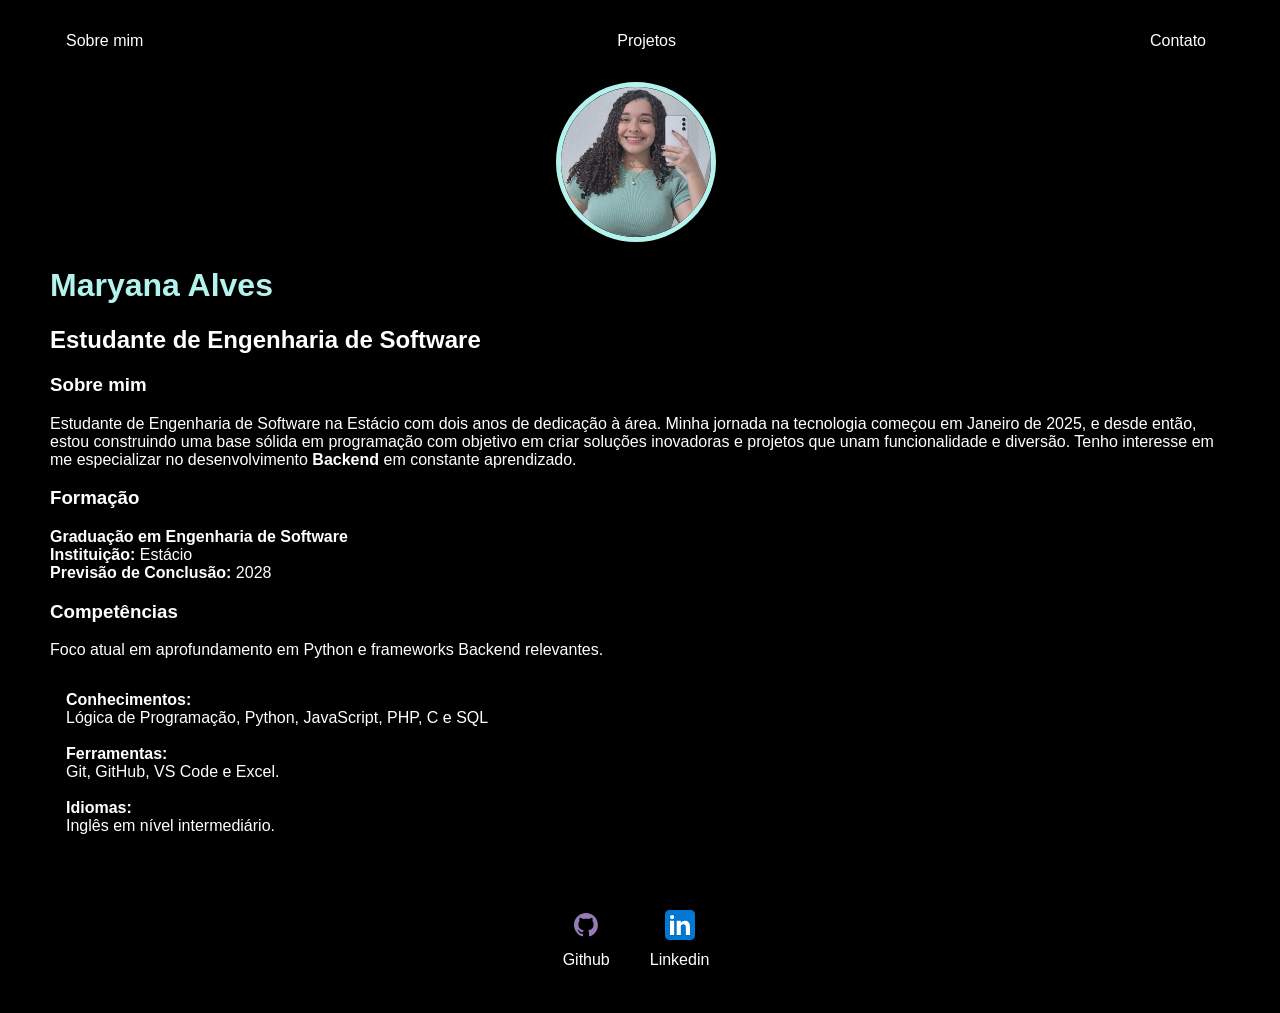
<file: index.html>
<!DOCTYPE html>
<html lang="pt-BR">
<head>
    <meta charset="UTF-8">
    <meta name="viewport" content="width=device-width, initial-scale=1.0">
    <title>Maryana Alves</title>
    <link rel="stylesheet" href="index.css">
</head>
<body>
    <div class="container">
        <nav>
            <ul>
                <li>
                    <a href="index.html">Sobre mim</a>
                </li>
                <li>
                    <a href="project.html">
                        Projetos
                    </a>
                </li>
                <li>
                    <a href="contact.html">
                        Contato
                    </a>
                </li>
            </ul>
        </nav>

        <header>
            <div class="center">
                <img src="./img/20251118_161217(1).jpg">
            </div>
            <h1>Maryana Alves</h1>
            <h2>Estudante de Engenharia de Software</h2>
        </header>

        <main>
            <section>
                <h3>Sobre mim</h3>
                <p>
                    Estudante de Engenharia de Software na Estácio com dois anos de dedicação à área. Minha jornada na tecnologia começou em Janeiro de 2025, e desde então, estou construindo uma base sólida em programação com objetivo em criar soluções inovadoras e projetos que unam funcionalidade e diversão. Tenho interesse em me especializar no desenvolvimento <strong>Backend</strong> em constante aprendizado.
                </p>
            </section>
            <section>
                <h3>Formação</h3>
                <p>
                    <strong>Graduação em Engenharia de Software</strong><br>
                    <strong>Instituição:</strong> Estácio<br>
                    <strong>Previsão de Conclusão:</strong> 2028</p>
                </p>
            </section>
            <section>
                <h3>Competências</h3>
                <p>
                    Foco atual em aprofundamento em Python e frameworks Backend relevantes.
                    <ul>
                        <li><strong>Conhecimentos:</strong><br>Lógica de Programação, Python, JavaScript, PHP, C e SQL</li><br>
                        <li><strong>Ferramentas:</strong><br>Git, GitHub, VS Code e Excel.</li><br>
                        <li><strong>Idiomas:</strong><br>Inglês em nível intermediário.</li><br>
                    </ul>
                </p>
            </section>
        </main>

        <footer>
            <a href="https://github.com/MaryanaAlves" target="_blank" rel="noopener noreferrer">
                <img src="./img/github.svg">
                <p>Github</p>
            </a>
            <a href="https://www.linkedin.com/in/maryanaalvespro/" target="_blank" rel="noopener noreferrer">
                <img src="./img/linkedin.svg">
                <p>Linkedin</p>
            </a>
        </footer>
    </div>
</body>
</html>
</file>
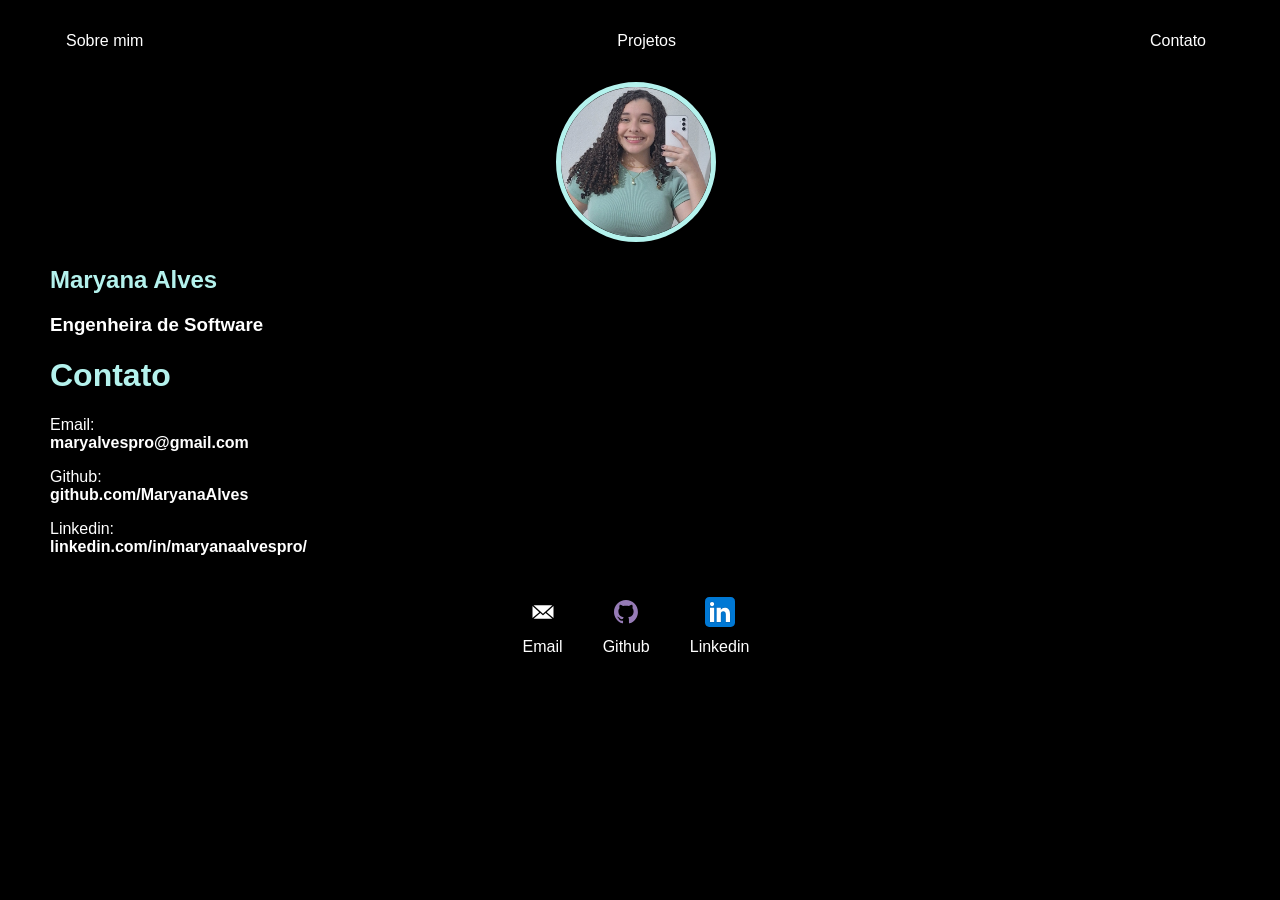
<file: contact.html>
<!DOCTYPE html>
<html lang="pt-BR">
<head>
    <meta charset="UTF-8">
    <meta name="viewport" content="width=device-width, initial-scale=1.0">
    <title>Contatos Maryana Alves</title>
    <link rel="stylesheet" href="index.css">
</head>
<body>
    <div class="container">
        <nav>
            <ul>
                <li>
                    <a href="index.html">Sobre mim</a>
                </li>
                <li>
                    <a href="project.html">
                        Projetos
                    </a>
                </li>
                <li>
                    <a href="contact.html">
                        Contato
                    </a>
                </li>
            </ul>
        </nav>

        <header>
            <div class="center">
                <img src="./img/20251118_161217(1).jpg">
            </div>
            <h2 id="nomeEspecial">Maryana Alves</h2>
            <h3>Engenheira de Software</h3>
            <h1>Contato</h1>
        </header>

        <main>
            <section>
                <p>Email:<strong><br>maryalvespro@gmail.com</strong></p>
                <p>Github:<strong><br>github.com/MaryanaAlves</strong></p>
                <p>Linkedin:<strong><br>linkedin.com/in/maryanaalvespro/</strong></p>
            </section>
        </main>

        <footer>
            <a href="mailto:maryalvespro@gmail.com" target="_blank" rel="noopener noreferrer">
                <img src="./img/email.svg">
                <p>Email</p>
            </a>
            <a href="https://github.com/MaryanaAlves" target="_blank" rel="noopener noreferrer">
                <img src="./img/github.svg">
                <p>Github</p>
            </a>
            <a href="https://www.linkedin.com/in/maryanaalvespro/" target="_blank" rel="noopener noreferrer">
                <img class="menor" src="./img/linkedin.svg">
                <p>Linkedin</p>
            </a>
        </footer>
    </div>
</body>
</html>
</file>
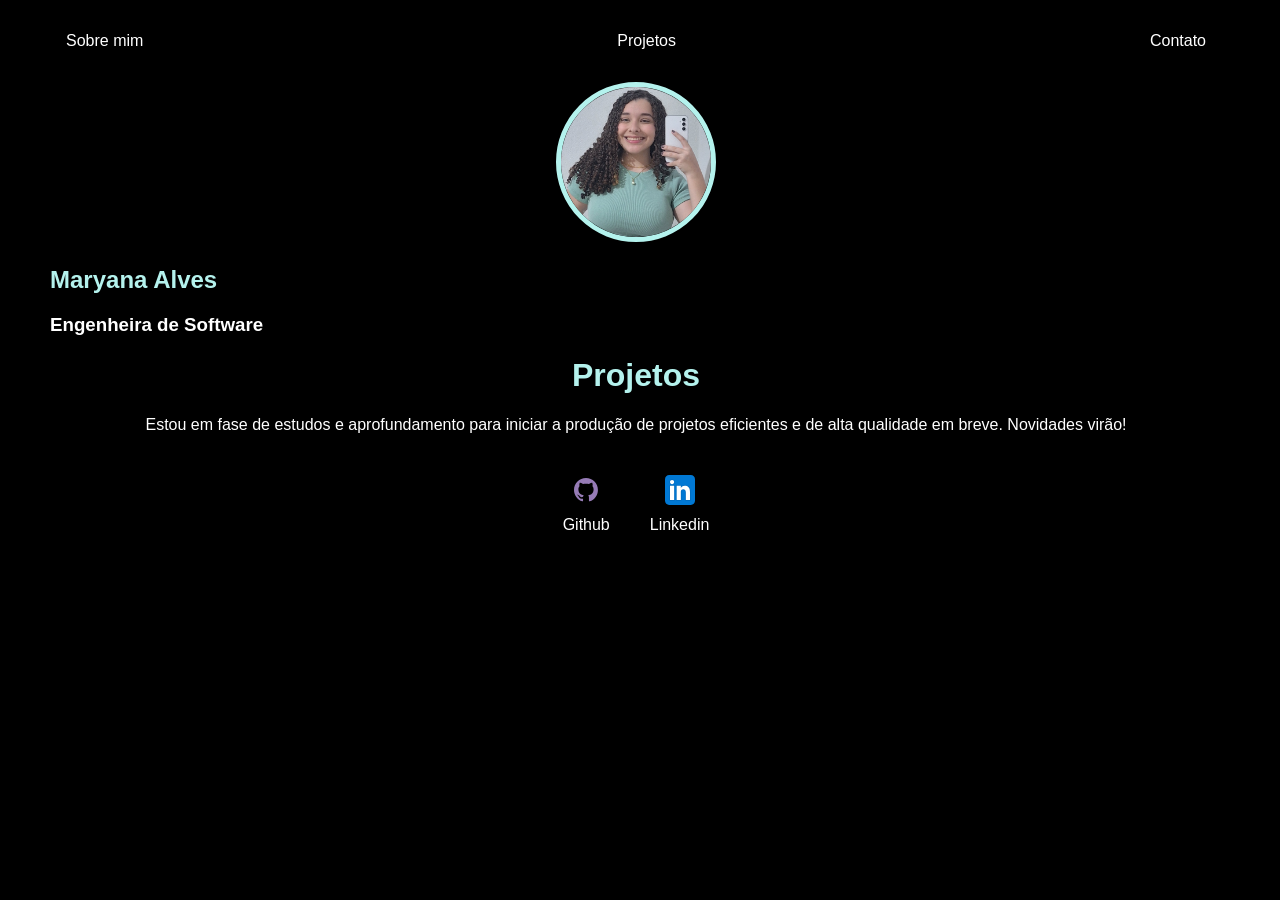
<file: project.html>
<!DOCTYPE html>
<html lang="pt-BR">
<head>
    <meta charset="UTF-8">
    <meta name="viewport" content="width=device-width, initial-scale=1.0">
    <title>Projetos Maryana Alves</title>
    <link rel="stylesheet" href="index.css">
</head>
<body>
    <div class="container">
        <nav>
            <ul>
                <li>
                    <a href="index.html">Sobre mim</a>
                </li>
                <li>
                    <a href="project.html">
                        Projetos
                    </a>
                </li>
                <li>
                    <a href="contact.html">
                        Contato
                    </a>
                </li>
            </ul>
        </nav>

        <header>
            <div class="center">
                <img src="./img/20251118_161217(1).jpg">
            </div>
            <h2 id="nomeEspecial">Maryana Alves</h2>
            <h3>Engenheira de Software</h3>
            <h1 class="center">Projetos</h1>
        </header>

        <main class="center">
            <section>
                <p>Estou em fase de estudos e aprofundamento para iniciar a produção de projetos eficientes e de alta qualidade em breve. Novidades virão!</p>
            </section>
        </main>

        <footer>
            <a href="https://github.com/MaryanaAlves" target="_blank" rel="noopener noreferrer">
                <img src="./img/github.svg">
                <p>Github</p>
            </a>
            <a href="https://www.linkedin.com/in/maryanaalvespro/" target="_blank" rel="noopener noreferrer">
                <img src="./img/linkedin.svg">
                <p>Linkedin</p>
            </a>
        </footer>
    </div>
</body>
</html>
</file>
<file: index.css>
* {
    margin-left: 0;
}

body {
    color: white;
    background-color: black;
    font-family: Arial, Helvetica, sans-serif;
}

ul {
    display: flex;
    justify-content: space-between;
    list-style-type: none;
    align-items: center;
    padding: 16px;
}

a{
    color: white;
    text-decoration: none;
}

header img {
    width: 150px;
    height: 150px;
    border-radius: 50%;
    border: 5px solid rgb(180, 242, 237);
}

.center {
    text-align: center;
}

h1 {
    color: rgb(180, 242, 237);
}

footer img {
    width: 40px;
    height: 40px;
}

footer {
    display: flex;
    justify-content: center;
}

footer a {
    margin: 20px;
    text-align: center;
}

footer p {
    margin-top: 2px;
}

.container {
    padding: 0px 50px;
}

nav a:hover{
    color: rgb(180, 242, 237);
}

main ul{
    display: block;
}

#nomeEspecial {
    color: rgb(180, 242, 237);
}

.menor {
    width: 40px;
    height: 40px;
}
</file>
